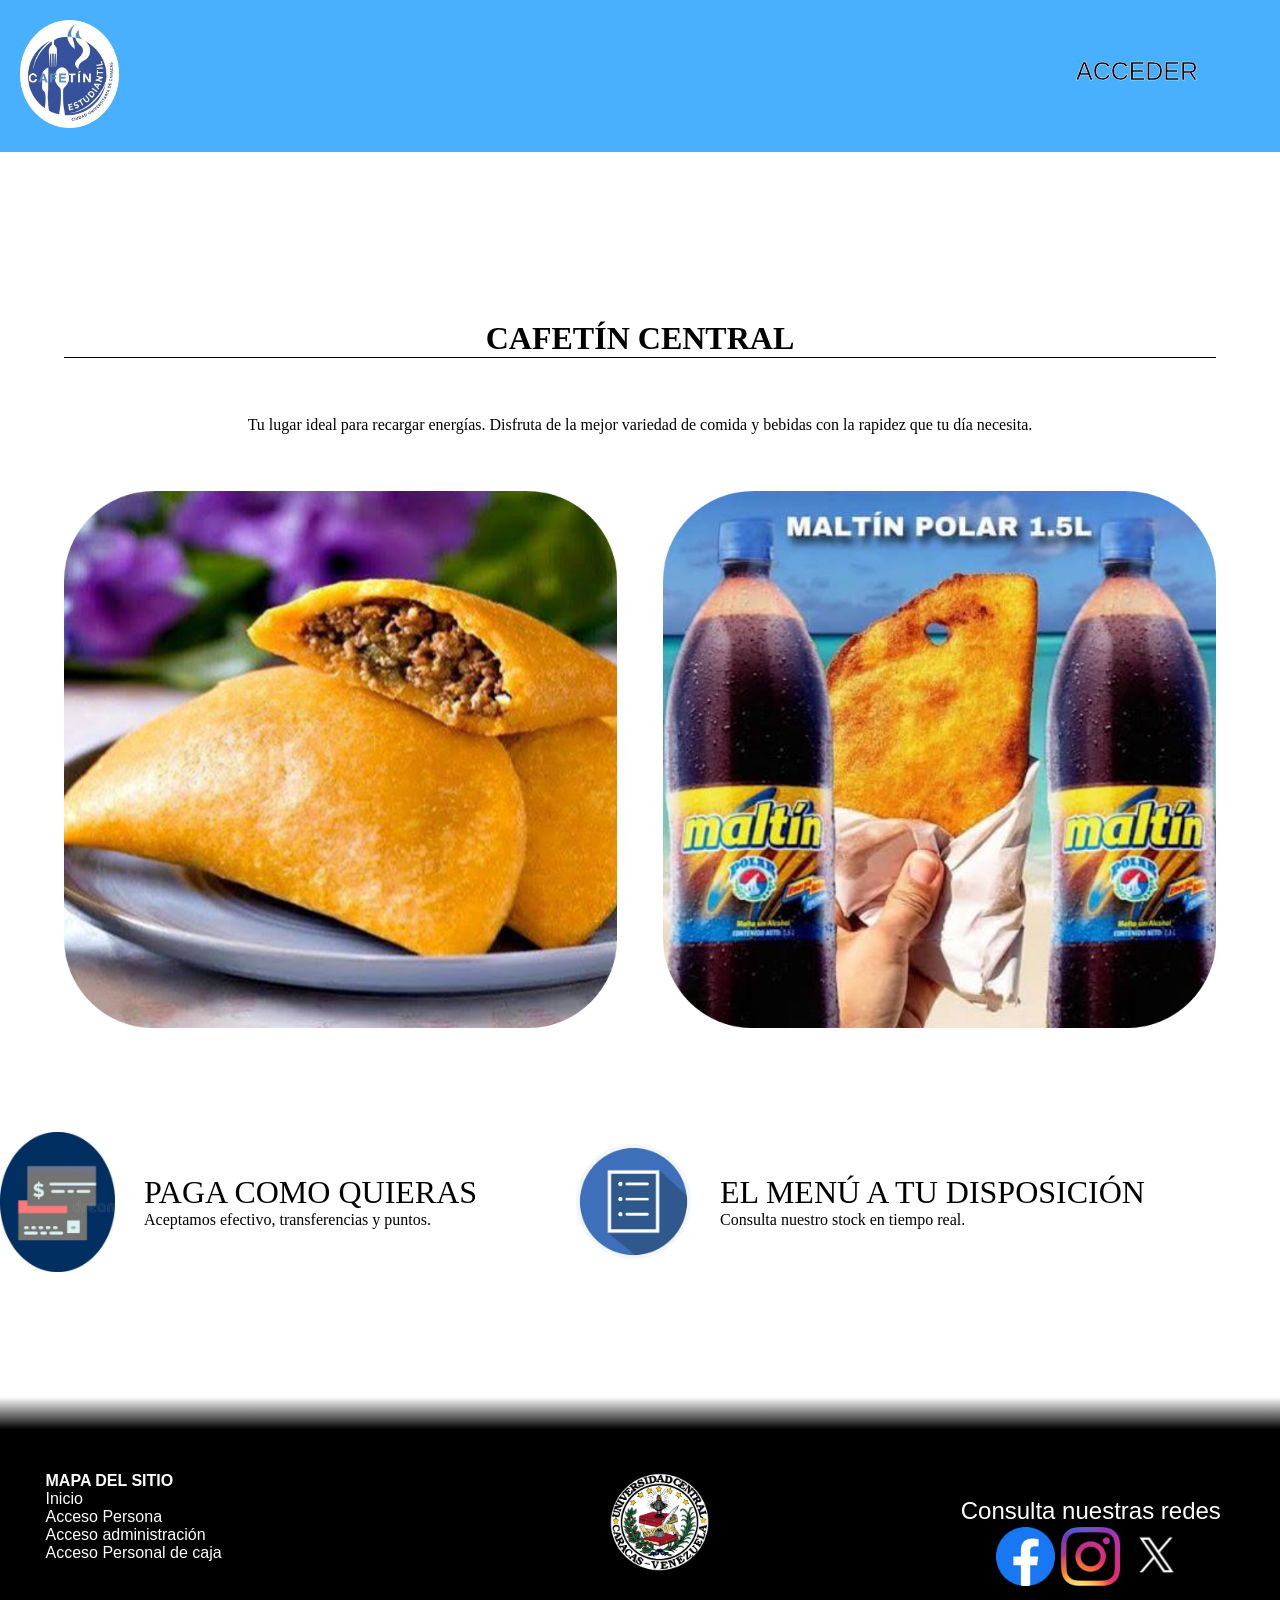
<file: index.html>
<!DOCTYPE html>
<html lang="en">
<head>

    <meta charset="UTF-8">
    <title>Home Page - Cafetín Central</title>
    <link rel="stylesheet" href="css/indexstyle.css">

</head>
<body>
    <header>

        <img src="imagenes/logo.png" alt="logo principal">

        <nav>
            <ul>
                <li><a>ACCEDER</a>
                    <ul class="submenu">
                        <li><a href="login.html?rol=persona">Persona</a></li>
                        <li><a href="login.html?rol=admin">Administración</a></li>
                        <li><a href="login.html?rol=caja">Personal de Caja</a></li>
                    </ul>
                </li>
            </ul>
        </nav>

    </header>

<main class="principal">
    <section class="Sc-1">
        <div class="presentacion-texto">
            <h1>CAFETÍN CENTRAL</h1>
            <p>Tu lugar ideal para recargar energías. Disfruta de la mejor variedad de comida y bebidas con la rapidez que tu día necesita.</p>
        </div>
        
        <div class="galeria-inicio">
            <article>
                <img src="imagenes/prod1.png" alt="Empanada">
            </article>
            <article>
                <img src="imagenes/prod2.png" alt="Malta">
            </article>
        </div>
    </section>

    <section class="Sc-2">
        <article class="item-beneficio">
            <img src="imagenes/pago.jpg" alt="Pagos">
            <div class="info">
                <h1>PAGA COMO QUIERAS</h1>
                <p>Aceptamos efectivo, transferencias y puntos.</p>
            </div>
        </article>

        <article class="item-beneficio">
            <img src="imagenes/menu.jpg" alt="Menu">
            <div class="info">
                <h1>EL MENÚ A TU DISPOSICIÓN</h1>
                <p>Consulta nuestro stock en tiempo real.</p>
            </div>
        </article>
    </section>
</main>

    <footer>

        <div class="f-1">
            <div>

                <p><b>MAPA DEL SITIO</b></p>
                <nav>
                    <ul>
                        <li><a href="index.html">Inicio</a></li>
                        <li><a href="login.html?rol=persona">Acceso Persona</a></li>
                        <li><a href="login.html?rol=admin">Acceso administración</a></li>
                        <li><a href="login.html?rol=caja">Acceso Personal de caja</a></li>

                    </ul>
                </nav>

            </div>
        </div>
        <div class="f-2">

            <p class="logo"><img src="imagenes/logo ucv.png" alt="LOGO"></p>

        </div>
        <div class="f-3">
            <div>
                <p>Consulta nuestras redes</p>
                <nav>
                    <a href="https://www.facebook.com/"><img src="imagenes/facebook.png" alt="facebook"></a>
                    <a href="https://www.instagram.com"><img src="imagenes/instagram.png" alt="instagram"></a>
                    <a href="https://x.com/"><img src="imagenes/twiter.png" alt="twiter"></a>
                </nav>
            </div>

        </div>

    </footer>

</body>
</html>
</file>
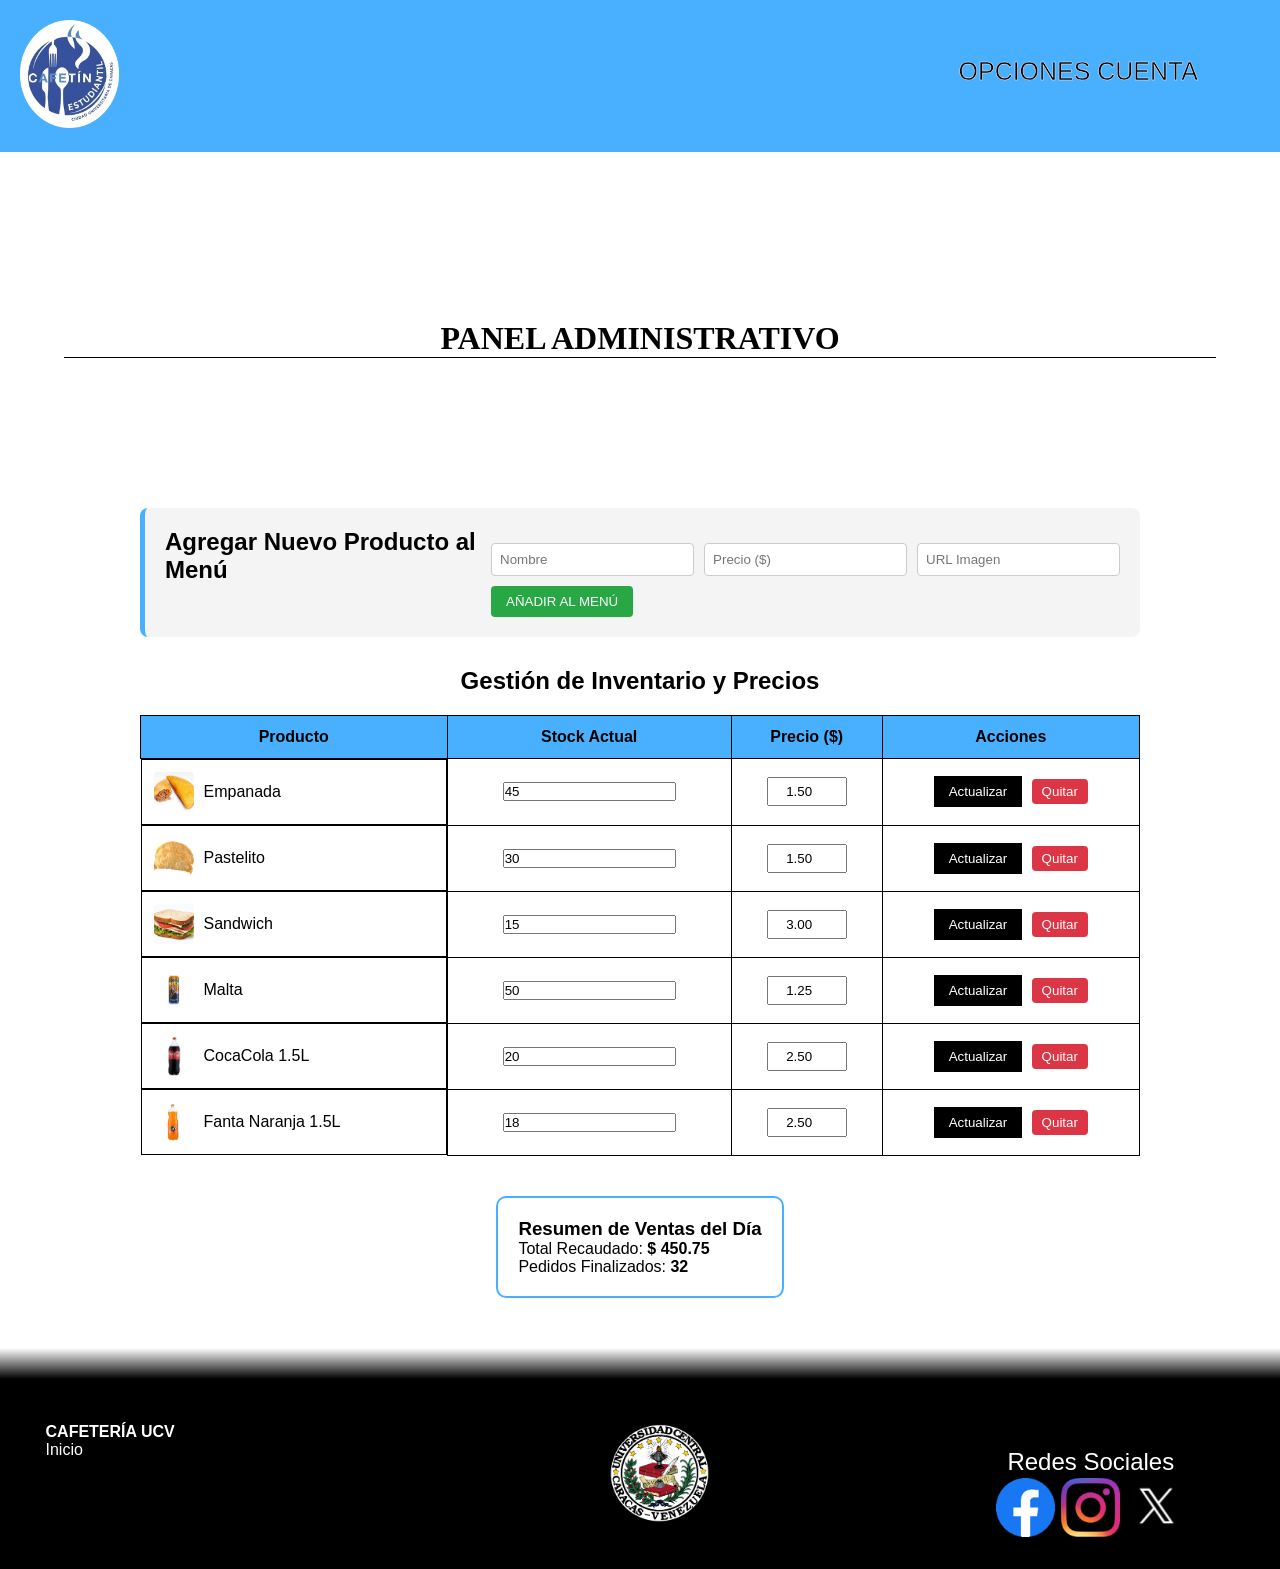
<file: admin.html>
<!DOCTYPE html>
<html lang="es">
<head>
    <meta charset="UTF-8">
    <title>Administración - Cafetín Central</title>
    <link rel="stylesheet" href="css/adminstyle.css">
</head>
<body>
    <header>
        <img src="imagenes/logo.png" alt="logo principal">
        <nav>
            <ul>
                <li><a>OPCIONES CUENTA</a>
                    <ul class="submenu">
                        <li><a href="#"><span id="nombre-usuario">MI PERFIL</span></a><img src="imagenes/user.png" alt="user"></li>
                        <li><a href="index.html">CERRAR SESIÓN</a></li>
                    </ul>
                </li>
            </ul>
        </nav>
    </header>

    <section class="Sc-1">
        <h1>PANEL ADMINISTRATIVO</h1>
    </section>

    <main class="contenedor-admin">
        <section class="seccion-formulario-nuevo">
            <h2>Agregar Nuevo Producto al Menú</h2>
            <form id="form-nuevo-producto" class="form-horizontal">
                <input type="text" id="nuevo-nombre" placeholder="Nombre" required>
                <input type="number" id="nuevo-precio" step="0.1" placeholder="Precio ($)" required>
                <input type="text" id="nuevo-url" placeholder="URL Imagen" required>
                <button type="submit" class="btn-add-menu">AÑADIR AL MENÚ</button>
            </form>
        </section>

        <h2>Gestión de Inventario y Precios</h2>
        
        <table class="tabla-admin">
            <thead>
                <tr>
                    <th>Producto</th>
                    <th>Stock Actual</th>
                    <th>Precio ($)</th>
                    <th>Acciones</th>
                </tr>
            </thead>
            <tbody id="tabla-inventario">
                <tr>
                    <td class="celda-producto">
                        <img src="imagenes/empanada.jpg" alt="Empanada" class="img-tabla">
                        <span>Empanada</span>
                    </td>
                    <td><input type="number" value="45" class="input-stock"></td>
                    <td><input type="number" step="0.1" value="1.50" class="input-precio"></td>
                    <td>
                        <button class="btn-save" onclick="guardarCambio(this)">Actualizar</button>
                        <button class="btn-delete" onclick="eliminarProducto(this)">Quitar</button>
                    </td>
                </tr>
                <tr>
                    <td class="celda-producto">
                        <img src="imagenes/pastelito.jpg" alt="Pastelito" class="img-tabla">
                        <span>Pastelito</span>
                    </td>
                    <td><input type="number" value="30" class="input-stock"></td>
                    <td><input type="number" step="0.1" value="1.50" class="input-precio"></td>
                    <td>
                        <button class="btn-save" onclick="guardarCambio(this)">Actualizar</button>
                        <button class="btn-delete" onclick="eliminarProducto(this)">Quitar</button>
                    </td>
                </tr>
                <tr>
                    <td class="celda-producto">
                        <img src="imagenes/sandwich.jpg" alt="Sandwich" class="img-tabla">
                        <span>Sandwich</span>
                    </td>
                    <td><input type="number" value="15" class="input-stock"></td>
                    <td><input type="number" step="0.1" value="3.00" class="input-precio"></td>
                    <td>
                        <button class="btn-save" onclick="guardarCambio(this)">Actualizar</button>
                        <button class="btn-delete" onclick="eliminarProducto(this)">Quitar</button>
                    </td>
                </tr>
                <tr>
                    <td class="celda-producto">
                        <img src="imagenes/malta.jpg" alt="Malta" class="img-tabla">
                        <span>Malta</span>
                    </td>
                    <td><input type="number" value="50" class="input-stock"></td>
                    <td><input type="number" step="0.1" value="1.25" class="input-precio"></td>
                    <td>
                        <button class="btn-save" onclick="guardarCambio(this)">Actualizar</button>
                        <button class="btn-delete" onclick="eliminarProducto(this)">Quitar</button>
                    </td>
                </tr>
                <tr>
                    <td class="celda-producto">
                        <img src="imagenes/cocacola.jpg" alt="CocaCola 1.5L" class="img-tabla">
                        <span>CocaCola 1.5L</span>
                    </td>
                    <td><input type="number" value="20" class="input-stock"></td>
                    <td><input type="number" step="0.1" value="2.50" class="input-precio"></td>
                    <td>
                        <button class="btn-save" onclick="guardarCambio(this)">Actualizar</button>
                        <button class="btn-delete" onclick="eliminarProducto(this)">Quitar</button>
                    </td>
                </tr>
                <tr>
                    <td class="celda-producto">
                        <img src="imagenes/fanta.jpg" alt="Fanta Naranja 1.5L" class="img-tabla">
                        <span>Fanta Naranja 1.5L</span>
                    </td>
                    <td><input type="number" value="18" class="input-stock"></td>
                    <td><input type="number" step="0.1" value="2.50" class="input-precio"></td>
                    <td>
                        <button class="btn-save" onclick="guardarCambio(this)">Actualizar</button>
                        <button class="btn-delete" onclick="eliminarProducto(this)">Quitar</button>
                    </td>
                </tr>
            </tbody>
        </table>

        <div class="stats-box">
            <h3>Resumen de Ventas del Día</h3>
            <p>Total Recaudado: <strong>$ 450.75</strong></p>
            <p>Pedidos Finalizados: <strong>32</strong></p>
        </div>
    </main>

    <footer>
        <div class="f-1">
            <div>
                <p><b>CAFETERÍA UCV</b></p>
                <nav>
                    <ul>
                        <li><a href="index.html">Inicio</a></li>
                    </ul>
                </nav>
            </div>
        </div>
        <div class="f-2">
            <p class="logo"><img src="imagenes/logo ucv.png" alt="LOGO"></p>
        </div>
        <div class="f-3">
            <div>
                <p>Redes Sociales</p>
                <nav>
                    <a href="https://www.facebook.com/"><img src="imagenes/facebook.png" alt="facebook"></a>
                    <a href="https://www.instagram.com"><img src="imagenes/instagram.png" alt="instagram"></a>
                    <a href="https://x.com/"><img src="imagenes/twiter.png" alt="twiter"></a>
                </nav>
            </div>
        </div>
    </footer>

    <script src="js/admin.js"></script>
</body>
</html>
</file>
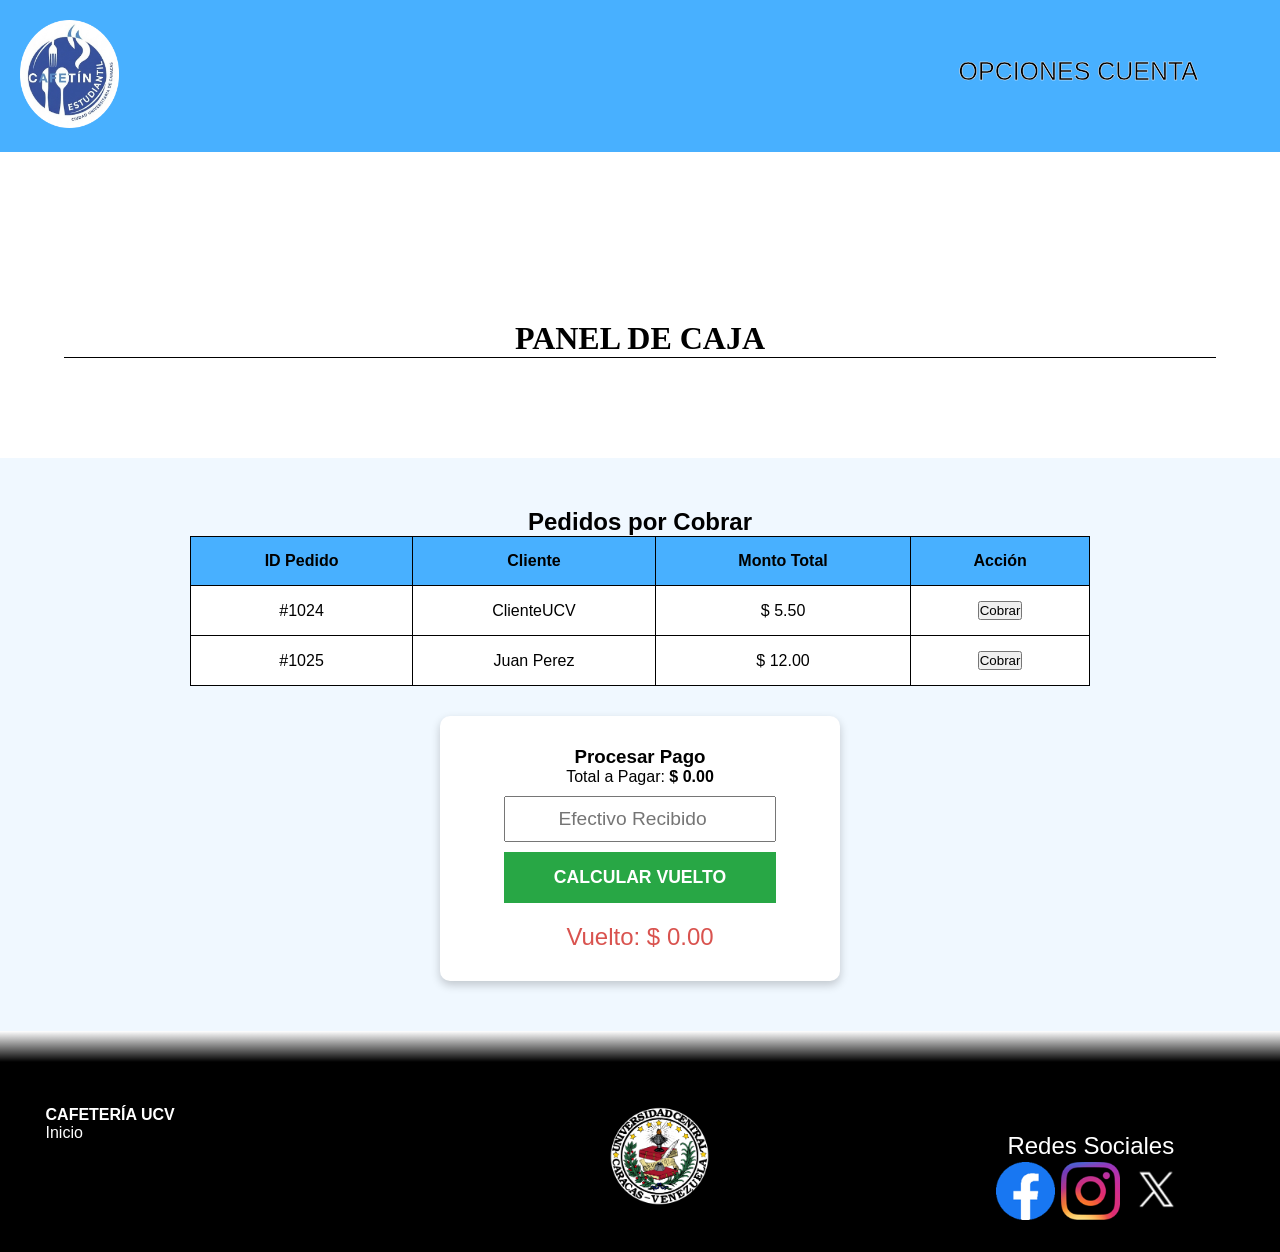
<file: caja.html>
<!DOCTYPE html>
<html lang="es">
<head>
    <meta charset="UTF-8">
    <title>Caja - Cafetín Central</title>
    <link rel="stylesheet" href="css/cajastyle.css">

</head>
<body>
    <header>
        <img src="imagenes/logo.png" alt="logo principal">

        <nav>
            <ul>
                <li><a>OPCIONES CUENTA</a>
                    <ul class="submenu">
                        <li><a href="#"><span id="nombre-usuario">MI PERFIL</span></a><img src="imagenes/user.png" alt="user"></li>
                        <li><a href="index.html">CERRAR SESIÓN</a></li>
                    </ul>
                </li>
            </ul>
        </nav>
    </header>

    <section class="Sc-1">
        <h1>PANEL DE CAJA</h1>
    </section>

    <main class="contenedor-caja">
        <h2>Pedidos por Cobrar</h2>
        <table class="tabla-pedidos">
            <thead>
                <tr>
                    <th>ID Pedido</th>
                    <th>Cliente</th>
                    <th>Monto Total</th>
                    <th>Acción</th>
                </tr>
            </thead>
            <tbody id="lista-pedidos">
                <tr>
                    <td>#1024</td>
                    <td>ClienteUCV</td>
                    <td>$ 5.50</td>
                    <td><button onclick="seleccionarPedido(5.50)">Cobrar</button></td>
                </tr>
                <tr>
                    <td>#1025</td>
                    <td>Juan Perez</td>
                    <td>$ 12.00</td>
                    <td><button onclick="seleccionarPedido(12.00)">Cobrar</button></td>
                </tr>
            </tbody>
        </table>

        <div class="calculadora-cobro">
            <h3>Procesar Pago</h3>
            <p>Total a Pagar: <strong>$ <span id="monto-a-cobrar">0.00</span></strong></p>
            
            <input type="number" id="paga-con" placeholder="Efectivo Recibido">
            
            <button class="btn-cobrar" id="btn-calcular">CALCULAR VUELTO</button>
            
            <div class="resultado-vuelto">
                Vuelto: $ <span id="vuelto">0.00</span>
            </div>
        </div>
    </main>

    <footer>
        <div class="f-1">
            <div>
                <p><b>CAFETERÍA UCV</b></p>
                <nav>
                    <ul>
                        <li><a href="index.html">Inicio</a></li>
                    </ul>
                </nav>
            </div>
        </div>
        <div class="f-2">
            <p class="logo"><img src="imagenes/logo ucv.png" alt="LOGO"></p>
        </div>
        <div class="f-3">
            <div>
                <p>Redes Sociales</p>
                <nav>
                    <a href="https://www.facebook.com/"><img src="imagenes/facebook.png" alt="facebook"></a>
                    <a href="https://www.instagram.com"><img src="imagenes/instagram.png" alt="instagram"></a>
                    <a href="https://x.com/"><img src="imagenes/twiter.png" alt="twiter"></a>
                </nav>
            </div>
        </div>
    </footer>


    <script src="js/caja.js"></script>
</body>
</html>
</file>
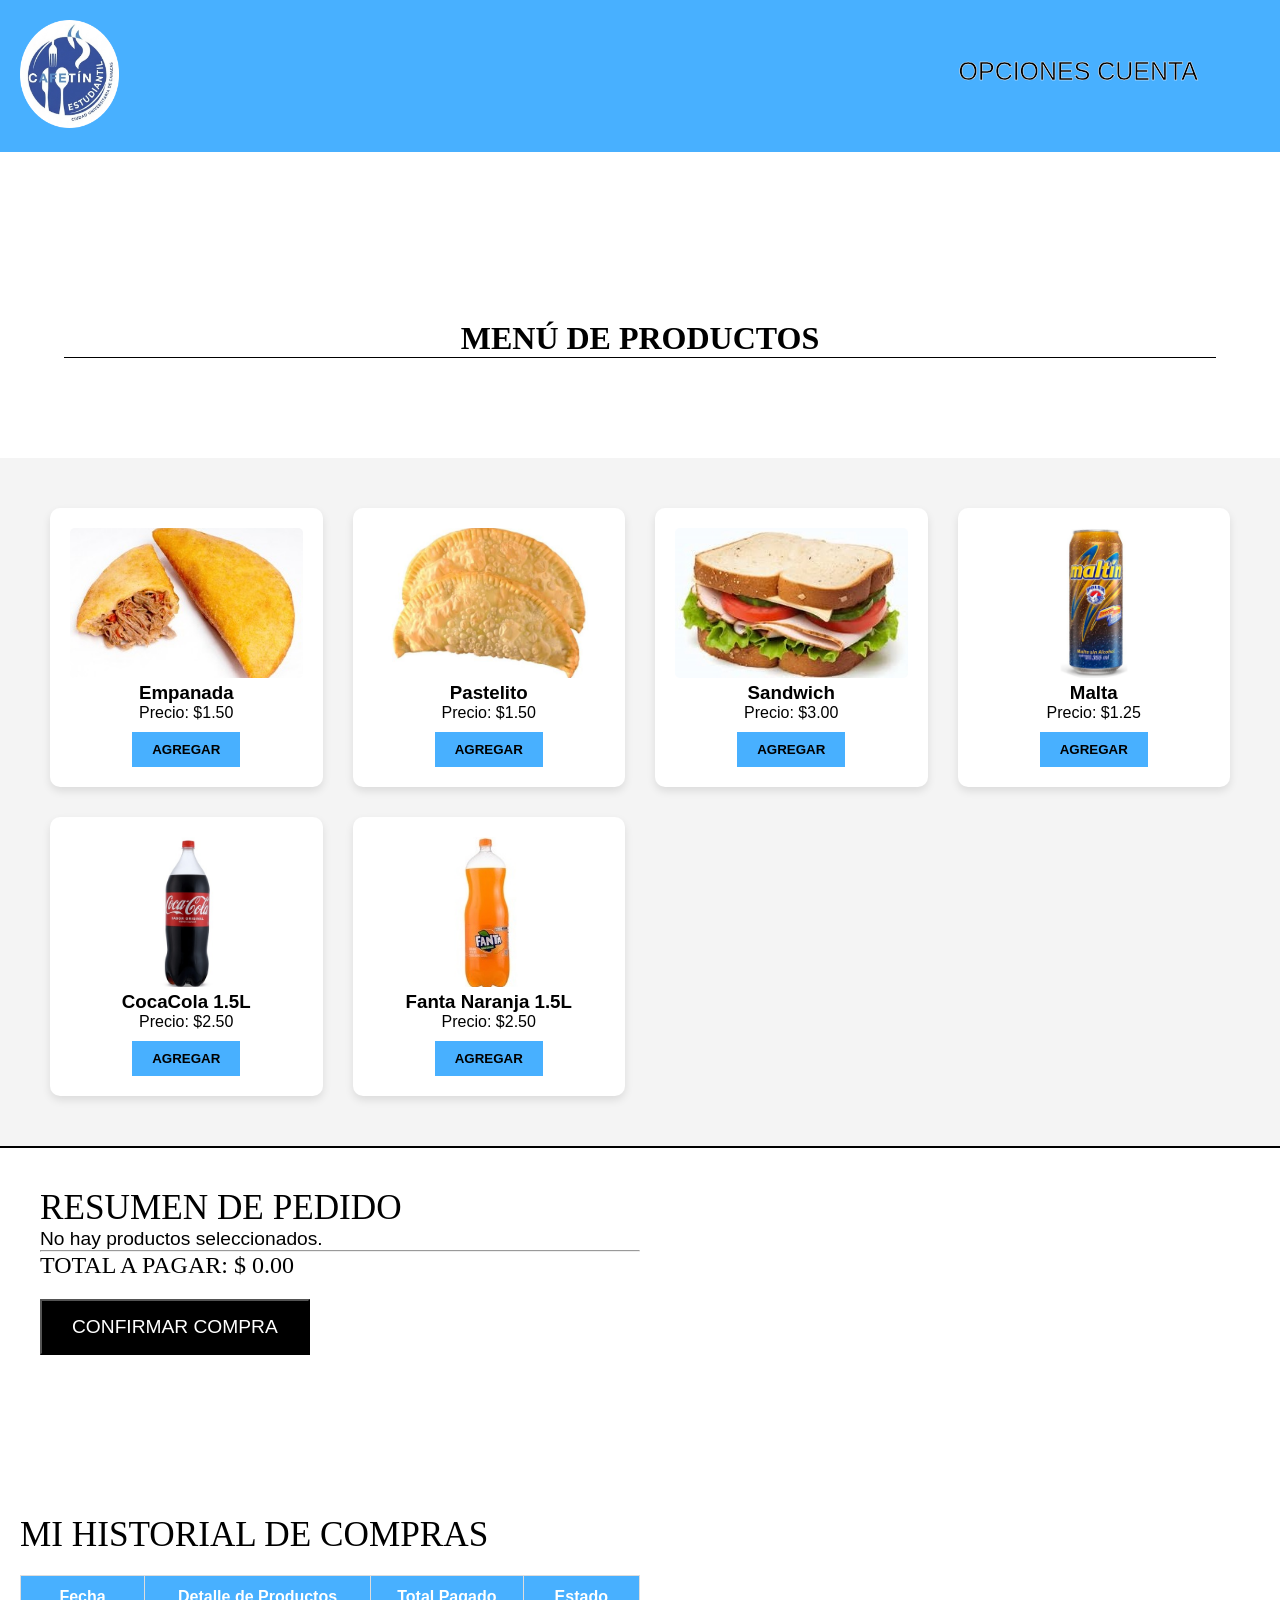
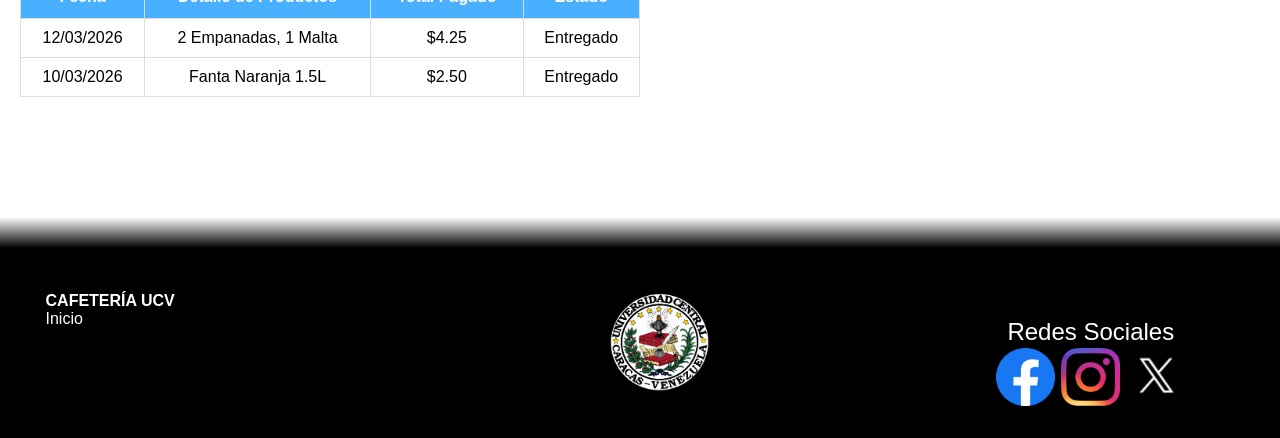
<file: cliente.html>
<!DOCTYPE html>
<html lang="es">
<head>
    <meta charset="UTF-8">
    <title>Menú - Cafetín Central</title>
    <link rel="stylesheet" href="css/clientestyle.css">

</head>
<body>
    <header>
        <img src="imagenes/logo.png" alt="logo principal">

        <nav>
            <ul>
                <li><a>OPCIONES CUENTA</a>
                    <ul class="submenu">
                        <li><a href="#">PUNTOS: <span id="puntos-fidelidad">150</span></a></li>
                        <li><a href="#"><span id="nombre-usuario">MI PERFIL</span></a><img src="imagenes/user.png" alt="user"></li>
                        <li><a href="index.html">CERRAR SESIÓN</a></li>
                    </ul>
                </li>
            </ul>
        </nav>
    </header>

    <section class="Sc-1">
        <h1>MENÚ DE PRODUCTOS</h1>
    </section>

<main class="contenedor-menu">
        <div class="grid-productos">
            <div class="producto-card">
                <img src="imagenes/empanada.jpg" alt="Empanada">
                <h3>Empanada</h3>
                <p>Precio: $1.50</p>
                <button class="btn-add" data-item="Empanada" data-price="1.50">AGREGAR</button>
            </div>

            <div class="producto-card">
                <img src="imagenes/pastelito.jpg" alt="Pastelito">
                <h3>Pastelito</h3>
                <p>Precio: $1.50</p>
                <button class="btn-add" data-item="Pastelito" data-price="1.50">AGREGAR</button>
            </div>

            <div class="producto-card">
                <img src="imagenes/sandwich.jpg" alt="Sandwich">
                <h3>Sandwich</h3>
                <p>Precio: $3.00</p>
                <button class="btn-add" data-item="Sandwich" data-price="3.00">AGREGAR</button>
            </div>

            <div class="producto-card">
                <img src="imagenes/malta.jpg" alt="Malta">
                <h3>Malta</h3>
                <p>Precio: $1.25</p>
                <button class="btn-add" data-item="Malta" data-price="1.25">AGREGAR</button>
            </div>

            <div class="producto-card">
                <img src="imagenes/cocacola.jpg" alt="CocaCola">
                <h3>CocaCola 1.5L</h3>
                <p>Precio: $2.50</p>
                <button class="btn-add" data-item="CocaCola 1.5L" data-price="2.50">AGREGAR</button>
            </div>

            <div class="producto-card">
                <img src="imagenes/fanta.jpg" alt="Fanta">
                <h3>Fanta Naranja 1.5L</h3>
                <p>Precio: $2.50</p>
                <button class="btn-add" data-item="Fanta Naranja 1.5L" data-price="2.50">AGREGAR</button>
            </div>
        </div>
    </main>

    <section class="seccion-carrito">
        <article>
            <h1>RESUMEN DE PEDIDO</h1>
            <ul id="lista-compra">
                <li>No hay productos seleccionados.</li>
            </ul>
            <hr>
            <p>TOTAL A PAGAR: $ <span id="monto-total">0.00</span></p>
            <button class="btn-confirmar" id="confirmar-pedido">CONFIRMAR COMPRA</button>
        </article>
    </section>

    <section class="seccion-historial">
        <article>
            <h1>MI HISTORIAL DE COMPRAS</h1>
            <table class="tabla-general">
                <thead>
                    <tr>
                        <th>Fecha</th>
                        <th>Detalle de Productos</th>
                        <th>Total Pagado</th>
                        <th>Estado</th>
                    </tr>
                </thead>
                <tbody>
                    <tr>
                        <td>12/03/2026</td>
                        <td>2 Empanadas, 1 Malta</td>
                        <td>$4.25</td>
                        <td>Entregado</td>
                    </tr>
                    <tr>
                        <td>10/03/2026</td>
                        <td>Fanta Naranja 1.5L</td>
                        <td>$2.50</td>
                        <td>Entregado</td>
                    </tr>
                </tbody>
            </table>
        </article>
    </section>

    <footer>
        <div class="f-1">
            <div>
                <p><b>CAFETERÍA UCV</b></p>
                <nav>
                    <ul>
                        <li><a href="index.html">Inicio</a></li>
                    </ul>
                </nav>
            </div>
        </div>
        <div class="f-2">
            <p class="logo"><img src="imagenes/logo ucv.png" alt="LOGO"></p>
        </div>
        <div class="f-3">
            <div>
                <p>Redes Sociales</p>
                <nav>
                    <a href="https://www.facebook.com/"><img src="imagenes/facebook.png" alt="facebook"></a>
                    <a href="https://www.instagram.com"><img src="imagenes/instagram.png" alt="instagram"></a>
                    <a href="https://x.com/"><img src="imagenes/twiter.png" alt="twiter"></a>
                </nav>
            </div>
        </div>
    </footer>

    <script src="js/cliente.js"></script>
</body>
</html>
</file>
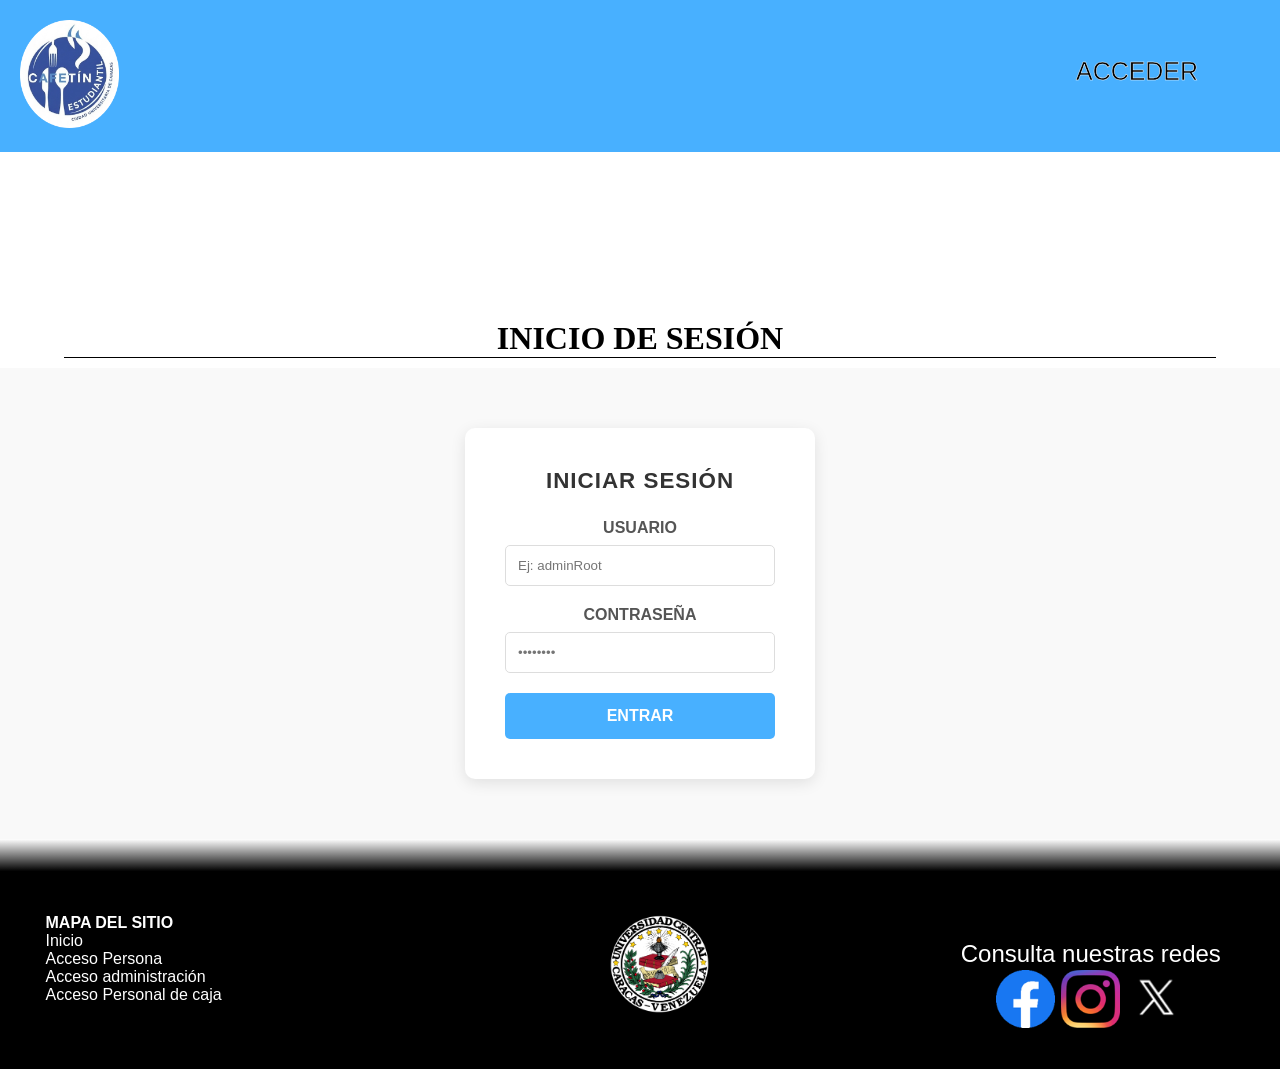
<file: login.html>
<!DOCTYPE html>
<html lang="en">
<head>

    <meta charset="UTF-8">
    <title>Log in - Cafetín Central</title>
    <link rel="stylesheet" href="css/loginstyle.css">

</head>
<body>
    <header>

        <img src="imagenes/logo.png" alt="logo principal">

        <nav>
            <ul>
                <li><a>ACCEDER</a>
                    <ul class="submenu">
                        <li><a href="login.html?rol=persona">Persona</a></li>
                        <li><a href="login.html?rol=admin">Administración</a></li>
                        <li><a href="login.html?rol=caja">Personal de Caja</a></li>
                    </ul>
                </li>
            </ul>
        </nav>

    </header>

    <section class="Sc-1">
        <h1>INICIO DE SESIÓN</h1>
    </section>

<main class="principal-login">
    <div class="caja-login">
        <h2 id="login-title">INICIAR SESIÓN</h2> 
        <form id="loginForm" class="form-vertical">
            <div class="input-group">
                <label for="usuario">USUARIO</label>
                <input type="text" id="usuario" placeholder="Ej: adminRoot" required>
            </div>
        
            <div class="input-group">
                <label for="clave">CONTRASEÑA</label>
                <input type="password" id="clave" placeholder="••••••••" required>
            </div>
        
            <button type="submit" class="btn-entrar">ENTRAR</button>
        </form>
        <p id="mensajeError" class="error-text" style="display: none;">Credenciales incorrectas</p>
    </div>
</main>

<script src="js/login.js"></script>

    <footer>

        <div class="f-1">
            <div>

                <p><b>MAPA DEL SITIO</b></p>
                <nav>
                    <ul>
                        <li><a href="index.html">Inicio</a></li>
                        <li><a href="login.html?rol=persona">Acceso Persona</a></li>
                        <li><a href="login.html?rol=admin">Acceso administración</a></li>
                        <li><a href="login.html?rol=caja">Acceso Personal de caja</a></li>

                    </ul>
                </nav>

            </div>
        </div>
        <div class="f-2">

            <p class="logo"><img src="imagenes/logo ucv.png" alt="LOGO"></p>

        </div>
        <div class="f-3">
            <div>
                <p>Consulta nuestras redes</p>
                <nav>
                    <a href="https://www.facebook.com/"><img src="imagenes/facebook.png" alt="facebook"></a>
                    <a href="https://www.instagram.com"><img src="imagenes/instagram.png" alt="instagram"></a>
                    <a href="https://x.com/"><img src="imagenes/twiter.png" alt="twiter"></a>
                </nav>
            </div>

        </div>

    </footer>

</body>
</html>
</file>
<file: css/indexstyle.css>
/* --- ESTILOS GENERALES Y RESET --- */
*{
    padding: 0px;
    box-sizing: border-box;
    margin: 0px;
}

body{
    width:100%;
    background-color: white;
    margin: 0px;
    padding: 0px;
    color: black;
}

/* --- HEADER Y NAVEGACIÓN --- */
header{
    background-color: rgb(72, 176, 255);
    z-index: 999;
    padding: 20px;
    position: fixed;
    left: 0;
    right: 0;
}

header img{
    width: 8%;
}

header nav{
    width: 70%;
    float: right;
    margin-top: 3%;
    margin-right: 5%;
}

header nav img{
    width:70px; 
    height:70px;
    position: absolute;
}

header ul {
    float: right;
}

header ul li{
    list-style-type: none;
    text-decoration: none;
    margin-left: 15px;
    font-size: 60%;
}

header ul li a{
    text-decoration: none;
    font-family: "Roboto Condensed", sans-serif;
    color: black;
    -webkit-text-stroke-width: 0.5px;
    -webkit-text-stroke-color: white;
    font-size: 260%;
}

header ul li:hover a{
    animation-duration: 0.5s;
    animation-name: menuS;  
    color: black;
    -webkit-text-stroke-color: black;
}

header nav li {
    display: inline-block;
}

/* --- SUBMENÚ --- */
.submenu{
    display: none;
}

li:hover .submenu, .submenu:hover{
    margin-top: 0px;
    position: absolute;
    width: 150px;
    float: initial;
    list-style: none;
    background-color: white ;
    display: block;
}

.submenu li{
    float: left;
    width: 150px;
    margin: 0px;
    margin-top: 10px;
    margin-bottom: 5px;
    display:list-item;
}

.submenu li a{
    color: black;
    margin-left: 5px;
    text-decoration: none;
    font-family: "Roboto Condensed", sans-serif;
    -webkit-text-stroke-width: 0px;
    font-size: 250%;
}

.submenu li:hover a{
    animation-duration: 0.5s;
    animation-name: submenuS;  
}

.submenu li:hover a{
    color: gray;
    margin-left: 8px;
}

.submenu li img{
    width: 20%;
    height: auto; /* Corregido para evitar que se vea aplastado */
    padding-left: 6%;
}

/* --- SECCIONES Y ESTRUCTURA PRINCIPAL --- */
.principal{
    width: 100%;
    margin-bottom: 125px;
}

section{
    display: flex;
    width: 100%;
    margin-bottom: 100px;
}

section p{
    width: 550px;
}

aside{
    width: 50%;
    z-index: 1;
}

article{
    width: 50%;
    z-index: 2;
}

article img{
    width: 100%;
    filter: brightness(1);
}

.Sc-1:hover article img{
    animation-duration: 1s;
    animation-name: sectionS; 
    filter: brightness(1.3);
}

article h1{
    font-size: 220%;
    padding: 0px;
    margin: 0px;
    font-family: Century Gothic; 
    font-weight: lighter; 
}

article p{
    font-size: 150%;
    font-family: Century Gothic; 
    font-weight: lighter; 
    text-align: justify;
}

/* --- CLASES Sc-n (ESTILOS ORIGINALES) --- */
.Sc-1{
    padding-top: 25%;
    font-family: Century Gothic; 
    padding-left: 5%;
    padding-right: 5%;
    display: block; /* Modificado para el flujo del Index */
}

.Sc-1 h1{
    text-align: center;
    font-size: 200%;
    width: 100%;
    border-bottom: 1px solid black;
}

.Sc-3 h1{
    text-align: right;
    margin-right: 2%;
}

.Sc-2 h1{
    font-size: 200%;
}

.Sc-4 h1{
    margin-left: 2%;
}

.Sc-1 p{
    padding-top: 5%;
    width: 100%;
}

.Sc-3 p{

    margin-right: 5%;
}

.Sc-2 p{
    margin-left: 0%;
    font-size: 100%;
}

.Sc-4 p{
    margin-left: 5%;
}

/* --- CLASES Sc-n (NUEVAS REGLAS PARA EL INDEX) --- */
.presentacion-texto {
    text-align: center;
    width: 100%;
    margin-bottom: 5%;
}

.galeria-inicio {
    display: flex;
    justify-content: space-between;
    width: 100%;
}

.galeria-inicio article {
    width: 48%;
}

.item-beneficio {
    display: flex;
    align-items: center;
    width: 45%;
}

.item-beneficio img {
    width: 20%;
    height: auto;
    margin-right: 5%;
}

.info-frase {
    width: 75%;
}

.info-frase h1 {
    font-size: 160%;
    border-bottom: none !important;
}

/* --- ANIMACIONES --- */
@keyframes submenuS{
    0%{ color: black; margin-left: 5px; }
    100%{ color: gray; margin-left: 8px; }
}

@keyframes menuS{
    0%{ color: white; -webkit-text-stroke-color: white; }
    100%{ color: white; -webkit-text-stroke-color: black; }
}

@keyframes asideS{
    0%{ filter: blur(6px); }
    100%{ filter: blur(0px); }
}

@keyframes sectionS{
    0%{ filter: brightness(1); }
    100%{ filter: brightness(1.3); }
}

/* --- FOOTER --- */
footer{
    background: linear-gradient(to bottom,  rgba(255,255,255,0) 0%,rgb(0, 0, 0) 14%,rgb(0, 0, 0) 100%); 
    padding-top: 75px;
    color: white;
    font-family: "DotGothic16", sans-serif;
    display: inline-flex;
    width: 100%;
    left: 0px;
    right: 0px;
}

.f-1{
    margin-left: 1%;
    width: 65%;
}

.f-1 ul li:hover{
    border-bottom:solid ;
    border-width: 1px;
}

.f-1 div{
    margin-left: 10%;
    margin-bottom: 20%;
}

.f-1 ul li{
    list-style-type: none;
    text-decoration: none;
}

.f-1 ul li a{
    text-decoration: none;
    color: rgb(255, 255, 255);
}

.f-2{
    margin-left: 1%;
    padding-left: 20%;
    width: 20%;
    box-sizing: content-box;
}

.f-2 img{
    width: 100%;
}

.f-3{
    margin: 2%;
    padding-left: 15%;
    width: 80%;
}

.f-3 div{
    font-size: 150%;
    text-align: center;
}

.f-3 img{
    width: 18%;
}

/* --- OTROS --- */
.asideimg{
    width: 100%;
    filter: blur(6px);
}

.cortador1{
    position: absolute;
    left: 40%;
    width: 12%;
}

.cortador2{
    position: absolute;
    right: 40%;
    transform: scaleX(-1);
    width: 12%;
}
/*si alguien lee esto, si, hay varias clases en el css que no termine usando,
no las borre porque no afectaban el resultado final y las mantuve por si las usaba
alguno de los diseños de las otras secciones*/
</file>
<file: css/adminstyle.css>
*{
    padding: 0px;
    box-sizing: border-box;
    margin: 0px;

}

body{
    width:100%;
    background-color: white;
    margin: 0px;
    padding: 0px;
    color: black;
}

header{
    background-color: rgb(72, 176, 255);
    z-index: 999;
    padding: 20px;
    position: fixed;
    left: 0;
    right: 0;
}

header img{
    width: 8%;
}

header nav{
    width: 70%;
    float: right;
    margin-top: 3%;
    margin-right: 5%;
}

header nav img{
    width:70px; 
    height:70px;
    position: absolute;
    /* right: 3%;
    top: 6%; */
}

.principal{
    width: 100%;
    margin-bottom: 125px;
}

footer{
    background: linear-gradient(to bottom,  rgba(255,255,255,0) 0%,rgb(0, 0, 0) 14%,rgb(0, 0, 0) 100%); 
    padding-top: 75px;
    color: white;
}

header ul {
    float: right;
}

header ul li{
    list-style-type: none;
    text-decoration: none;
    margin-left: 15px;
    font-size: 60%;
}

header ul li a{
    text-decoration: none;
    font-family: "Roboto Condensed", sans-serif;
    color: black;
    -webkit-text-stroke-width: 0.5px;
    -webkit-text-stroke-color: white;
    font-size: 260%;

}

header ul li:hover a{
    animation-duration: 0.5s;
    animation-name: menuS;  
    color: black;
    -webkit-text-stroke-color: black;

}

header nav li
{
    display: inline-block;
}

section{
    margin-bottom: 100px;
}

.asideimg{
    width: 100%;
    filter: blur(6px);
}

section:hover .asideimg{
    animation-duration: 1s;
    animation-name: asideS; 
    width: 100%;
    filter: blur(0px);
}

.cortador1{
    position: absolute;
    left: 40%;
    width: 12%;

}

.cortador2{
    position: absolute;
    right: 40%;
    transform: scaleX(-1);
    width: 12%;
}

section{
    display: flex;
    width: 100%;
}

section p{
    width: 550px;
}

aside{
    width: 50%;
    z-index: 1;
}

article{
    width: 50%;
    z-index: 2;
}

article img{
    width: 100%;
    filter: brightness(1);
}

section:hover article img{
    animation-duration: 1s;
    animation-name: sectionS; 
    filter: brightness(2);
}



article h1{
    font-size: 220%;
    padding: 0px;
    margin: 0px;
    font-family: Century Gothic; 
    font-weight: lighter; 
}

article p{
    font-size: 150%;
    font-family: Century Gothic; 
    font-weight: lighter; 
    text-align: justify;
}

.Sc-1{
    padding-top: 25%;
    font-family: Century Gothic; 
    padding-left: 5%;
    padding-right: 5%;
}

.Sc-1 h1{
    text-align: center;
    font-size: 200%;
    width: 100%;
    border-bottom: 1px solid black;
}

.Sc-3 h1{
    text-align: right;
    margin-right: 2%;
}

.Sc-2 h1{
    margin-left: 2%;
}

.Sc-4 h1{
    margin-left: 2%;
}

.Sc-1 p{
    float: right;
    margin-right: 5%;
}


.Sc-3 p{
    float: right;
    margin-right: 5%;
}

.Sc-2 p{
    margin-left: 5%;
}

.Sc-4 p{
    margin-left: 5%;
}

footer{
    font-family: "DotGothic16", sans-serif;
    display: inline-flex;
    width: 100%;
    left: 0px;
    right: 0px;
}

.f-1{
    margin-left: 1%;
    width: 65%;

}

.f-1 ul li:hover{
    border-bottom:solid ;
    border-width: 1px;
}

.f-1 div{
    margin-left: 10%;
    margin-bottom: 20%;
}

.f-2 img{
    margin-top: 0%;
    padding: 0%;
    width: 100%;
        box-sizing: content-box;

}

.f-2{
    margin-left: 1%;
    padding-left: 20%;
    width: 20%;
        box-sizing: content-box;
    

}

.f-2 p{
    box-sizing: content-box;
    width: 100%;
    

}

.f-3 div{
    font-size: 150%;
    text-align: center;
}

.f-3 img{
    width: 18%;
}


.f-3{
    margin: 2%;
    padding-left: 15%;
    width: 80%;
}

.f-1 ul li{
    list-style-type: none;
    text-decoration: none;
}

.f-1 ul li a{
    text-decoration: none;
    color: rgb(255, 255, 255);
}

.submenu{
    display: none;
}



li:hover .submenu, .submenu:hover{
    margin-top: 0px;
    position: absolute;
    width: 150px;
    float: initial;
    list-style: none;
    background-color: white ;
    display: block;
}

.submenu li{
    float: left;
    width: 150px;
    margin: 0px;
    margin-top: 10px;
    margin-bottom: 5px;
    display:list-item;

}

.submenu li a{
    color: black;
    margin-left: 5px;
    text-decoration: none;
    font-family: "Roboto Condensed", sans-serif;
    -webkit-text-stroke-width: 0px;
    font-size: 250%;


}

.submenu li:hover a{
    animation-duration: 0.5s;
    animation-name: submenuS;  
}

.submenu li:hover a{
    color: gray;
    margin-left: 8px;
}

@keyframes submenuS{
    0%{
        color: black;
        margin-left: 5px;
    }
    100%{
        color: gray;
        margin-left: 8px;
    }
}

@keyframes submenuS2{
    0%{
        color: black;
        -webkit-text-stroke-color: black;
    }
    100%{
        color: whitey;
        -webkit-text-stroke-color: white;
    }
}

@keyframes menuS{
    0%{
        color: white;
        -webkit-text-stroke-color: white;
    }
    100%{
        color: whitey;
        -webkit-text-stroke-color: black;
    }
}

@keyframes asideS{
    0%{
        filter: blur(6px);
    }
    100%{
        filter: blur(0px);
    }
}

@keyframes sectionS{
    0%{
        filter: brightness(1);
    }
    100%{
        filter: brightness(2);
    }
}


.contenedor-caja, .contenedor-admin {
    display: flex;
    flex-direction: column;
    align-items: center;
    padding: 50px;
    font-family: "Century Gothic", sans-serif;
}

.tabla-pedidos, .tabla-admin {
    width: 90%;
    max-width: 1000px;
    border-collapse: collapse;
    background: white;
    margin: 20px 0;
}

.tabla-pedidos th, .tabla-admin th, 
.tabla-pedidos td, .tabla-admin td {
    border: 1px solid black;
    padding: 12px;
    text-align: center;
}

.tabla-admin th {
    background-color: rgb(72, 176, 255);
}

.input-precio {
    width: 80px;
    padding: 5px;
    text-align: center;
}

.btn-save {
    background-color: #000;
    color: white;
    padding: 8px 15px;
    cursor: pointer;
    border: none;
}

.stats-box {
    border: 2px solid rgb(72, 176, 255);
    padding: 20px;
    margin-top: 20px;
    border-radius: 10px;
}

.submenu li img{
    width: 20%;
    height: 30%;
    padding-left: 6%;
}

/* --- ESTILOS PARA EL HISTORIAL Y TABLAS --- */
.seccion-historial {
    width: 100%;
    padding: 20px;
    margin-top: 30px;
}

.tabla-general {
    width: 100%;
    border-collapse: collapse;
    margin-top: 20px;
    font-family: 'Century Gothic', sans-serif;
    background-color: white;
}

.tabla-general th {
    background-color: rgb(72, 176, 255);
    color: white;
    padding: 12px;
    border: 1px solid #ddd;
    text-align: center;
}

.tabla-general td {
    padding: 10px;
    border: 1px solid #ddd;
    text-align: center;
}


.btn-eliminar {
    background-color: #ff4d4d;
    color: white;
    border: none;
    padding: 5px 10px;
    cursor: pointer;
    border-radius: 4px;
    font-family: 'Roboto Condensed', sans-serif;
}

.btn-eliminar:hover {
    background-color: #cc0000;
}


.puntos-caja {
    background-color: #f8f9fa;
    padding: 15px;
    border-radius: 8px;
    border-left: 5px solid rgb(72, 176, 255);
    margin-bottom: 20px;
}

/* Estilos para el cumplimiento de la Fase II */
.seccion-formulario-nuevo {
    background-color: #f4f4f4;
    padding: 20px;
    border-radius: 8px;
    width: 90%;
    max-width: 1000px;
    margin-bottom: 30px;
    border-left: 5px solid rgb(72, 176, 255);
}

.form-horizontal {
    display: flex;
    gap: 10px;
    flex-wrap: wrap;
    margin-top: 15px;
}

.form-horizontal input {
    padding: 8px;
    border: 1px solid #ccc;
    border-radius: 4px;
    flex: 1;
}

.btn-add-menu {
    background-color: #28a745;
    color: white;
    border: none;
    padding: 8px 15px;
    cursor: pointer;
    border-radius: 4px;
    font-family: 'Roboto Condensed', sans-serif;
}

.btn-delete {
    background-color: #dc3545;
    color: white;
    border: none;
    padding: 5px 10px;
    cursor: pointer;
    margin-left: 5px;
    border-radius: 4px;
    font-family: 'Roboto Condensed', sans-serif;
}

.btn-delete:hover {
    background-color: #a71d2a;
}


.celda-producto {
    display: flex;
    align-items: center;
    gap: 10px; 
    text-align: left; 
    padding-left: 15px; 
}

.img-tabla {
    width: 40px; 
    height: 40px; 
    object-fit: cover; 
    border-radius: 4px; 
}

.btn-delete {
    background-color: #dc3545;
    color: white;
    border: none;
    padding: 5px 10px;
    cursor: pointer;
    margin-left: 5px;
    border-radius: 4px;
    font-family: 'Roboto Condensed', sans-serif;
}

.btn-delete:hover {
    background-color: #a71d2a;
}
</file>
<file: css/cajastyle.css>
*{
    padding: 0px;
    box-sizing: border-box;
    margin: 0px;

}

body{
    width:100%;
    background-color: white;
    margin: 0px;
    padding: 0px;
    color: black;
}

header{
    background-color: rgb(72, 176, 255);
    z-index: 999;
    padding: 20px;
    position: fixed;
    left: 0;
    right: 0;
}

header img{
    width: 8%;
}

header nav{
    width: 70%;
    float: right;
    margin-top: 3%;
    margin-right: 5%;
}

header nav img{
    width:70px; 
    height:70px;
    position: absolute;
    /* right: 3%;
    top: 6%; */
}

.principal{
    width: 100%;
    margin-bottom: 125px;
}

footer{
    background: linear-gradient(to bottom,  rgba(255,255,255,0) 0%,rgb(0, 0, 0) 14%,rgb(0, 0, 0) 100%); 
    padding-top: 75px;
    color: white;
}

header ul {
    float: right;
}

header ul li{
    list-style-type: none;
    text-decoration: none;
    margin-left: 15px;
    font-size: 60%;
}

header ul li a{
    text-decoration: none;
    font-family: "Roboto Condensed", sans-serif;
    color: black;
    -webkit-text-stroke-width: 0.5px;
    -webkit-text-stroke-color: white;
    font-size: 260%;

}

header ul li:hover a{
    animation-duration: 0.5s;
    animation-name: menuS;  
    color: black;
    -webkit-text-stroke-color: black;

}

header nav li
{
    display: inline-block;
}

section{
    margin-bottom: 100px;
}

.asideimg{
    width: 100%;
    filter: blur(6px);
}

section:hover .asideimg{
    animation-duration: 1s;
    animation-name: asideS; 
    width: 100%;
    filter: blur(0px);
}

.cortador1{
    position: absolute;
    left: 40%;
    width: 12%;

}

.cortador2{
    position: absolute;
    right: 40%;
    transform: scaleX(-1);
    width: 12%;
}

section{
    display: flex;
    width: 100%;
}

section p{
    width: 550px;
}

aside{
    width: 50%;
    z-index: 1;
}

article{
    width: 50%;
    z-index: 2;
}

article img{
    width: 100%;
    filter: brightness(1);
}

section:hover article img{
    animation-duration: 1s;
    animation-name: sectionS; 
    filter: brightness(2);
}



article h1{
    font-size: 220%;
    padding: 0px;
    margin: 0px;
    font-family: Century Gothic; 
    font-weight: lighter; 
}

article p{
    font-size: 150%;
    font-family: Century Gothic; 
    font-weight: lighter; 
    text-align: justify;
}

.Sc-1{
    padding-top: 25%;
    font-family: Century Gothic; 
    padding-left: 5%;
    padding-right: 5%;
}

.Sc-1 h1{
    text-align: center;
    font-size: 200%;
    width: 100%;
    border-bottom: 1px solid black;
}

.Sc-3 h1{
    text-align: right;
    margin-right: 2%;
}

.Sc-2 h1{
    margin-left: 2%;
}

.Sc-4 h1{
    margin-left: 2%;
}

.Sc-1 p{
    float: right;
    margin-right: 5%;
}


.Sc-3 p{
    float: right;
    margin-right: 5%;
}

.Sc-2 p{
    margin-left: 5%;
}

.Sc-4 p{
    margin-left: 5%;
}

footer{
    font-family: "DotGothic16", sans-serif;
    display: inline-flex;
    width: 100%;
    left: 0px;
    right: 0px;
}

.f-1{
    margin-left: 1%;
    width: 65%;

}

.f-1 ul li:hover{
    border-bottom:solid ;
    border-width: 1px;
}

.f-1 div{
    margin-left: 10%;
    margin-bottom: 20%;
}

.f-2 img{
    margin-top: 0%;
    padding: 0%;
    width: 100%;
        box-sizing: content-box;

}

.f-2{
    margin-left: 1%;
    padding-left: 20%;
    width: 20%;
        box-sizing: content-box;
    

}

.f-2 p{
    box-sizing: content-box;
    width: 100%;
    

}

.f-3 div{
    font-size: 150%;
    text-align: center;
}

.f-3 img{
    width: 18%;
}


.f-3{
    margin: 2%;
    padding-left: 15%;
    width: 80%;
}

.f-1 ul li{
    list-style-type: none;
    text-decoration: none;
}

.f-1 ul li a{
    text-decoration: none;
    color: rgb(255, 255, 255);
}

.submenu{
    display: none;
}



li:hover .submenu, .submenu:hover{
    margin-top: 0px;
    position: absolute;
    width: 150px;
    float: initial;
    list-style: none;
    background-color: white ;
    display: block;
}

.submenu li{
    float: left;
    width: 150px;
    margin: 0px;
    margin-top: 10px;
    margin-bottom: 5px;
    display:list-item;

}

.submenu li a{
    color: black;
    margin-left: 5px;
    text-decoration: none;
    font-family: "Roboto Condensed", sans-serif;
    -webkit-text-stroke-width: 0px;
    font-size: 250%;


}

.submenu li:hover a{
    animation-duration: 0.5s;
    animation-name: submenuS;  
}

.submenu li:hover a{
    color: gray;
    margin-left: 8px;
}

@keyframes submenuS{
    0%{
        color: black;
        margin-left: 5px;
    }
    100%{
        color: gray;
        margin-left: 8px;
    }
}

@keyframes submenuS2{
    0%{
        color: black;
        -webkit-text-stroke-color: black;
    }
    100%{
        color: whitey;
        -webkit-text-stroke-color: white;
    }
}

@keyframes menuS{
    0%{
        color: white;
        -webkit-text-stroke-color: white;
    }
    100%{
        color: whitey;
        -webkit-text-stroke-color: black;
    }
}

@keyframes asideS{
    0%{
        filter: blur(6px);
    }
    100%{
        filter: blur(0px);
    }
}

@keyframes sectionS{
    0%{
        filter: brightness(1);
    }
    100%{
        filter: brightness(2);
    }
}

.submenu li img{
    width: 20%;
    height: 30%;
    padding-left: 6%;
}

        .contenedor-caja {
            display: flex;
            flex-direction: column;
            align-items: center;
            padding: 50px;
            background-color: #f0f8ff; 
            font-family: "Century Gothic", sans-serif;
        }

        .tabla-pedidos {
            width: 100%;
            max-width: 900px;
            border-collapse: collapse;
            background: white;
            margin-bottom: 30px;
        }

        .tabla-pedidos th, .tabla-pedidos td {
            border: 1px solid #000;
            padding: 15px;
            text-align: center;
        }

        .tabla-pedidos th {
            background-color: rgb(72, 176, 255);
            color: black;
        }

        .calculadora-cobro {
            background: white;
            padding: 30px;
            border-radius: 10px;
            box-shadow: 0 4px 10px rgba(0,0,0,0.2);
            width: 100%;
            max-width: 400px;
            text-align: center;
        }

        .calculadora-cobro input {
            width: 80%;
            padding: 10px;
            margin: 10px 0;
            font-size: 1.2rem;
            text-align: center;
        }

        .btn-cobrar {
            background-color: #28a745;
            color: white;
            border: none;
            padding: 15px;
            width: 80%;
            cursor: pointer;
            font-weight: bold;
            font-size: 1.1rem;
        }

        .resultado-vuelto {
            margin-top: 20px;
            font-size: 1.5rem;
            color: #d9534f; 
        }
</file>
<file: css/clientestyle.css>
*{
    padding: 0px;
    box-sizing: border-box;
    margin: 0px;

}

body{
    width:100%;
    background-color: white;
    margin: 0px;
    padding: 0px;
    color: black;
}

header{
    background-color: rgb(72, 176, 255);
    z-index: 999;
    padding: 20px;
    position: fixed;
    left: 0;
    right: 0;
}

header img{
    width: 8%;
}

header nav{
    width: 70%;
    float: right;
    margin-top: 3%;
    margin-right: 5%;
}

header nav img{
    width:70px; 
    height:70px;
    position: absolute;
    /* right: 3%;
    top: 6%; */
}

.principal{
    width: 100%;
    margin-bottom: 125px;
}

footer{
    background: linear-gradient(to bottom,  rgba(255,255,255,0) 0%,rgb(0, 0, 0) 14%,rgb(0, 0, 0) 100%); 
    padding-top: 75px;
    color: white;
}

header ul {
    float: right;
}

header ul li{
    list-style-type: none;
    text-decoration: none;
    margin-left: 15px;
    font-size: 60%;
}

header ul li a{
    text-decoration: none;
    font-family: "Roboto Condensed", sans-serif;
    color: black;
    -webkit-text-stroke-width: 0.5px;
    -webkit-text-stroke-color: white;
    font-size: 260%;

}

header ul li:hover a{
    animation-duration: 0.5s;
    animation-name: menuS;  
    color: black;
    -webkit-text-stroke-color: black;

}

header nav li
{
    display: inline-block;
}

section{
    margin-bottom: 100px;
}

.asideimg{
    width: 100%;
    filter: blur(6px);
}

section:hover .asideimg{
    animation-duration: 1s;
    animation-name: asideS; 
    width: 100%;
    filter: blur(0px);
}

.cortador1{
    position: absolute;
    left: 40%;
    width: 12%;

}

.cortador2{
    position: absolute;
    right: 40%;
    transform: scaleX(-1);
    width: 12%;
}

section{
    display: flex;
    width: 100%;
}

section p{
    width: 550px;
}

aside{
    width: 50%;
    z-index: 1;
}

article{
    width: 50%;
    z-index: 2;
}

article img{
    width: 100%;
    filter: brightness(1);
}

section:hover article img{
    animation-duration: 1s;
    animation-name: sectionS; 
    filter: brightness(2);
}



article h1{
    font-size: 220%;
    padding: 0px;
    margin: 0px;
    font-family: Century Gothic; 
    font-weight: lighter; 
}

article p{
    font-size: 150%;
    font-family: Century Gothic; 
    font-weight: lighter; 
    text-align: justify;
}

.Sc-1{
    padding-top: 25%;
    font-family: Century Gothic; 
    padding-left: 5%;
    padding-right: 5%;
}

.Sc-1 h1{
    text-align: center;
    font-size: 200%;
    width: 100%;
    border-bottom: 1px solid black;
}

.Sc-3 h1{
    text-align: right;
    margin-right: 2%;
}

.Sc-2 h1{
    margin-left: 2%;
}

.Sc-4 h1{
    margin-left: 2%;
}

.Sc-1 p{
    float: right;
    margin-right: 5%;
}


.Sc-3 p{
    float: right;
    margin-right: 5%;
}

.Sc-2 p{
    margin-left: 5%;
}

.Sc-4 p{
    margin-left: 5%;
}

footer{
    font-family: "DotGothic16", sans-serif;
    display: inline-flex;
    width: 100%;
    left: 0px;
    right: 0px;
}

.f-1{
    margin-left: 1%;
    width: 65%;

}

.f-1 ul li:hover{
    border-bottom:solid ;
    border-width: 1px;
}

.f-1 div{
    margin-left: 10%;
    margin-bottom: 20%;
}

.f-2 img{
    margin-top: 0%;
    padding: 0%;
    width: 100%;
        box-sizing: content-box;

}

.f-2{
    margin-left: 1%;
    padding-left: 20%;
    width: 20%;
        box-sizing: content-box;
    

}

.f-2 p{
    box-sizing: content-box;
    width: 100%;
    

}

.f-3 div{
    font-size: 150%;
    text-align: center;
}

.f-3 img{
    width: 18%;
}


.f-3{
    margin: 2%;
    padding-left: 15%;
    width: 80%;
}

.f-1 ul li{
    list-style-type: none;
    text-decoration: none;
}

.f-1 ul li a{
    text-decoration: none;
    color: rgb(255, 255, 255);
}

.submenu{
    display: none;
}



li:hover .submenu, .submenu:hover{
    margin-top: 0px;
    position: absolute;
    width: 150px;
    float: initial;
    list-style: none;
    background-color: white ;
    display: block;
}

.submenu li{
    float: left;
    width: 150px;
    margin: 0px;
    margin-top: 10px;
    margin-bottom: 5px;
    display:list-item;

}

.submenu li a{
    color: black;
    margin-left: 5px;
    text-decoration: none;
    font-family: "Roboto Condensed", sans-serif;
    -webkit-text-stroke-width: 0px;
    font-size: 250%;


}

.submenu li:hover a{
    animation-duration: 0.5s;
    animation-name: submenuS;  
}

.submenu li:hover a{
    color: gray;
    margin-left: 8px;
}

@keyframes submenuS{
    0%{
        color: black;
        margin-left: 5px;
    }
    100%{
        color: gray;
        margin-left: 8px;
    }
}

@keyframes submenuS2{
    0%{
        color: black;
        -webkit-text-stroke-color: black;
    }
    100%{
        color: whitey;
        -webkit-text-stroke-color: white;
    }
}

@keyframes menuS{
    0%{
        color: white;
        -webkit-text-stroke-color: white;
    }
    100%{
        color: whitey;
        -webkit-text-stroke-color: black;
    }
}

@keyframes asideS{
    0%{
        filter: blur(6px);
    }
    100%{
        filter: blur(0px);
    }
}

@keyframes sectionS{
    0%{
        filter: brightness(1);
    }
    100%{
        filter: brightness(2);
    }
}

        .contenedor-menu {
            display: flex;
            flex-direction: column;
            align-items: center;
            padding: 50px;
            background-color: #f4f4f4;
        }
        
        .grid-productos {
            display: grid;
            grid-template-columns: repeat(auto-fit, minmax(250px, 1fr));
            gap: 30px;
            width: 100%;
            max-width: 1200px;
        }

        .producto-card {
            background: white;
            padding: 20px;
            border-radius: 10px;
            box-shadow: 0 4px 8px rgba(0,0,0,0.1);
            text-align: center;
            font-family: "Century Gothic", sans-serif;
        }

        .producto-card img {
            width: 100%;
            height: 150px;
            object-fit: cover;
            border-radius: 5px;
        }

        .btn-add {
            background-color: rgb(72, 176, 255);
            border: none;
            padding: 10px 20px;
            margin-top: 10px;
            cursor: pointer;
            font-family: "Roboto Condensed", sans-serif;
            font-weight: bold;
        }


        .seccion-carrito {
            width: 100%;
            padding: 40px;
            background: white;
            border-top: 2px solid black;
            font-family: "Century Gothic", sans-serif;
        }

        #lista-compra {
            list-style: none;
            font-size: 1.2rem;
        }

.btn-confirmar {
background-color: #000;
color: white;
padding: 15px 30px;
font-size: 1.2rem;
cursor: pointer;
margin-top: 20px;
}

.submenu li img{
    width: 20%;
    height: 20%;
    padding-left: 6%;
}

/* --- ESTILOS PARA EL HISTORIAL Y TABLAS --- */
.seccion-historial {
    width: 100%;
    padding: 20px;
    margin-top: 30px;
}

.tabla-general {
    width: 100%;
    border-collapse: collapse;
    margin-top: 20px;
    font-family: 'Century Gothic', sans-serif;
    background-color: white;
}

.tabla-general th {
    background-color: rgb(72, 176, 255);
    color: white;
    padding: 12px;
    border: 1px solid #ddd;
    text-align: center;
}

.tabla-general td {
    padding: 10px;
    border: 1px solid #ddd;
    text-align: center;
}

/* Estilo para el botón de eliminar en el admin */
.btn-eliminar {
    background-color: #ff4d4d;
    color: white;
    border: none;
    padding: 5px 10px;
    cursor: pointer;
    border-radius: 4px;
    font-family: 'Roboto Condensed', sans-serif;
}

.btn-eliminar:hover {
    background-color: #cc0000;
}

/* --- ESTILOS DE PUNTOS DE LEALTAD --- */
.puntos-caja {
    background-color: #f8f9fa;
    padding: 15px;
    border-radius: 8px;
    border-left: 5px solid rgb(72, 176, 255);
    margin-bottom: 20px;
}
</file>
<file: css/loginstyle.css>
*{
    padding: 0px;
    box-sizing: border-box;
    margin: 0px;

}

body{
    width:100%;
    background-color: white;
    margin: 0px;
    padding: 0px;
    color: black;
}

header{
    background-color: rgb(72, 176, 255);
    z-index: 999;
    padding: 20px;
    position: fixed;
    left: 0;
    right: 0;
}

header nav{
    width: 70%;
    float: right;
    margin-top: 3%;
    margin-right: 5%;
}

header img{
    width: 8%;
}

header nav img{
    width:70px; 
    height:70px;
    position: absolute;
    /* right: 3%;
    top: 6%; */
}

.principal{
    width: 100%;
    margin-bottom: 125px;
}

footer{
    background: linear-gradient(to bottom,  rgba(255,255,255,0) 0%,rgb(0, 0, 0) 14%,rgb(0, 0, 0) 100%); 
    padding-top: 75px;
    color: white;
}

header ul {
    float: right;
}

header ul li{
    list-style-type: none;
    text-decoration: none;
    margin-left: 15px;
    font-size: 60%;
}

header ul li a{
    text-decoration: none;
    font-family: "Roboto Condensed", sans-serif;
    color: black;
    -webkit-text-stroke-width: 0.5px;
    -webkit-text-stroke-color: white;
    font-size: 260%;

}

header ul li:hover a{
    animation-duration: 0.5s;
    animation-name: menuS;  
    color: black;
    -webkit-text-stroke-color: black;

}

header nav li
{
    display: inline-block;
}

section{
    margin-bottom: 10px;
}

.asideimg{
    width: 100%;
    filter: blur(6px);
}

section:hover .asideimg{
    animation-duration: 1s;
    animation-name: asideS; 
    width: 100%;
    filter: blur(0px);
}

.cortador1{
    position: absolute;
    left: 40%;
    width: 12%;

}

.cortador2{
    position: absolute;
    right: 40%;
    transform: scaleX(-1);
    width: 12%;
}

section{
    display: flex;
    width: 100%;
}

section p{
    width: 550px;
}

aside{
    width: 50%;
    z-index: 1;
}

article{
    width: 50%;
    z-index: 2;
}

article img{
    width: 100%;
    filter: brightness(1);
}

section:hover article img{
    animation-duration: 1s;
    animation-name: sectionS; 
    filter: brightness(2);
}



article h1{
    font-size: 220%;
    padding: 0px;
    margin: 0px;
    font-family: Century Gothic; 
    font-weight: lighter; 
}

article p{
    font-size: 150%;
    font-family: Century Gothic; 
    font-weight: lighter; 
    text-align: justify;
}

.Sc-1{
    padding-top: 25%;
    font-family: Century Gothic; 
    padding-left: 5%;
    padding-right: 5%;
}

.Sc-1 h1{
    text-align: center;
    font-size: 200%;
    width: 100%;
    border-bottom: 1px solid black;
}

.Sc-3 h1{
    text-align: right;
    margin-right: 2%;
}

.Sc-2 h1{
    margin-left: 2%;
}

.Sc-4 h1{
    margin-left: 2%;
}

.Sc-1 p{
    float: right;
    margin-right: 5%;
}


.Sc-3 p{
    float: right;
    margin-right: 5%;
}

.Sc-2 p{
    margin-left: 5%;
}

.Sc-4 p{
    margin-left: 5%;
}

footer{
    font-family: "DotGothic16", sans-serif;
    display: inline-flex;
    width: 100%;
    left: 0px;
    right: 0px;
}

.f-1{
    margin-left: 1%;
    width: 65%;

}

.f-1 ul li:hover{
    border-bottom:solid ;
    border-width: 1px;
}

.f-1 div{
    margin-left: 10%;
    margin-bottom: 20%;
}

.f-2 img{
    margin-top: 0%;
    padding: 0%;
    width: 100%;
        box-sizing: content-box;

}

.f-2{
    margin-left: 1%;
    padding-left: 20%;
    width: 20%;
        box-sizing: content-box;
    

}

.f-2 p{
    box-sizing: content-box;
    width: 100%;
    

}

.f-3 div{
    font-size: 150%;
    text-align: center;
}

.f-3 img{
    width: 18%;
}


.f-3{
    margin: 2%;
    padding-left: 15%;
    width: 80%;
}

.f-1 ul li{
    list-style-type: none;
    text-decoration: none;
}

.f-1 ul li a{
    text-decoration: none;
    color: rgb(255, 255, 255);
}

.submenu{
    display: none;
}



li:hover .submenu, .submenu:hover{
    margin-top: 0px;
    position: absolute;
    width: 150px;
    float: initial;
    list-style: none;
    background-color: white ;
    display: block;
}

.submenu li{
    float: left;
    width: 150px;
    margin: 0px;
    margin-top: 10px;
    margin-bottom: 5px;
    display:list-item;

}

.submenu li a{
    color: black;
    margin-left: 5px;
    text-decoration: none;
    font-family: "Roboto Condensed", sans-serif;
    -webkit-text-stroke-width: 0px;
    font-size: 250%;


}

.submenu li:hover a{
    animation-duration: 0.5s;
    animation-name: submenuS;  
}

.submenu li:hover a{
    color: gray;
    margin-left: 8px;
}

.caja-login{
    text-align: center;
}

@keyframes submenuS{
    0%{
        color: black;
        margin-left: 5px;
    }
    100%{
        color: gray;
        margin-left: 8px;
    }
}

@keyframes submenuS2{
    0%{
        color: black;
        -webkit-text-stroke-color: black;
    }
    100%{
        color: whitey;
        -webkit-text-stroke-color: white;
    }
}

@keyframes menuS{
    0%{
        color: white;
        -webkit-text-stroke-color: white;
    }
    100%{
        color: whitey;
        -webkit-text-stroke-color: black;
    }
}

@keyframes asideS{
    0%{
        filter: blur(6px);
    }
    100%{
        filter: blur(0px);
    }
}

@keyframes sectionS{
    0%{
        filter: brightness(1);
    }
    100%{
        filter: brightness(2);
    }
}


.principal-login {
    background-color: #f9f9f9;
    padding: 60px 0;
    display: flex;
    justify-content: center;
}


.caja-login {
    background-color: white;
    width: 350px;
    padding: 40px;
    border-radius: 10px;
    box-shadow: 0 4px 15px rgba(0,0,0,0.1);
    text-align: center;
    font-family: 'Century Gothic', sans-serif;
}


.caja-login h2 {
    color: #333;
    margin-bottom: 25px;
    font-size: 1.4rem;
    letter-spacing: 1px;
}


.input-group {
    margin-bottom: 20px;
}

.input-group label {
    display: block;
    margin-bottom: 8px;
    font-weight: bold;
    color: #555;
}


.input-group input {
    width: 100%;
    padding: 12px;
    border: 1px solid #ddd;
    border-radius: 5px;
    outline: none;
    transition: border-color 0.3s;
}

.input-group input:focus {
    border-color: rgb(72, 176, 255);
}


.btn-entrar {
    width: 100%;
    padding: 14px;
    background-color: rgb(72, 176, 255);
    color: white;
    border: none;
    border-radius: 5px;
    font-weight: bold;
    cursor: pointer;
    font-size: 1rem;
    transition: background 0.3s;
}

.btn-entrar:hover {
    background-color: #3a96e0;
}


.error-text {
    color: #e74c3c;
    font-size: 0.85rem;
    margin-top: 15px;
}
</file>
